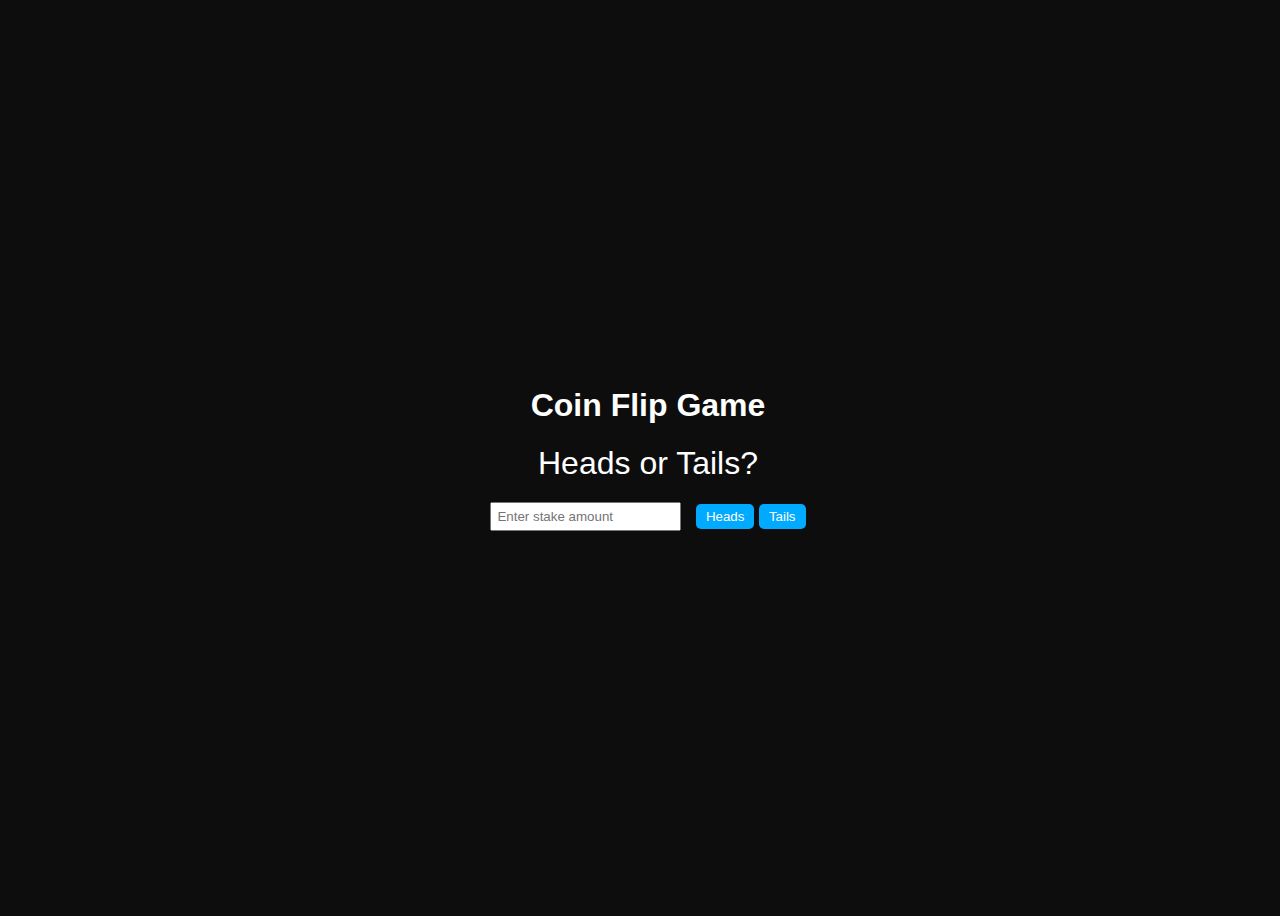
<file: Games/CoinFlip.html>
<!DOCTYPE html>
<html lang="en">
<head>
    <meta charset="UTF-8">
    <meta name="viewport" content="width=device-width, initial-scale=1.0">
    <title>Coin Flip Game</title>
    <style>
        body {
            font-family: Arial, sans-serif;
            display: flex;
            justify-content: center;
            align-items: center;
            height: 100vh;
            width: 100%;    
            background-color: #0d0d0d;
            color: #ffffff;
            flex-direction: column;
        }
        .game-container {
            text-align: center;
        }
        .coin {
            font-size: 2em;
            margin: 20px 0;
        }
        .stake-container {
            margin-top: 20px;
            text-align: center;
        }
        .stake-container input {
            padding: 5px;
            margin-right: 10px;
        }
        .stake-container button {
            padding: 5px 10px;
            background-color: #00aaff;
            border: none;
            cursor: pointer;
            color: #ffffff;
            border-radius: 5px;
        }
        .result {
            margin-top: 20px;
        }
    </style>
</head>
<body>
    <div class="game-container">
        <h1>Coin Flip Game</h1>
        <div class="coin" id="coin">Heads or Tails?</div>
        <div class="stake-container">
            <input type="number" id="stakeAmount" placeholder="Enter stake amount">
            <button onclick="placeStake('heads')">Heads</button>
            <button onclick="placeStake('tails')">Tails</button>
        </div>
        <div class="result" id="result"></div>
    </div>
    <script>
        let balance = 1000; // Initial balance

        function placeStake(choice) {
            const stakeAmount = parseInt(document.getElementById('stakeAmount').value) || 0;

            if (stakeAmount <= 0 || stakeAmount > balance) {
                alert('Invalid stake amount.');
                return;
            }

            balance -= stakeAmount;
            updateBalanceDisplay();

            const randomOutcome = Math.random() < 0.5 ? 'heads' : 'tails';
            const multiplier = 1.95;
            let winAmount = 0;

            if (choice === randomOutcome) {
                winAmount = stakeAmount * multiplier;
                balance += winAmount;
                document.getElementById('result').innerHTML = `You won! Coin landed on ${randomOutcome}. Win amount: $${winAmount.toFixed(2)}. Balance: $${balance.toFixed(2)}`;
            } else {
                document.getElementById('result').innerHTML = `You lost! Coin landed on ${randomOutcome}. Balance: $${balance.toFixed(2)}`;
            }

            document.getElementById('coin').innerHTML = randomOutcome.charAt(0).toUpperCase() + randomOutcome.slice(1);
            document.getElementById('stakeAmount').value = '';
            updateBalanceDisplay();
        }
    </script>
    <script src="../scripts.js"></script>
</body>
</html>
</file>
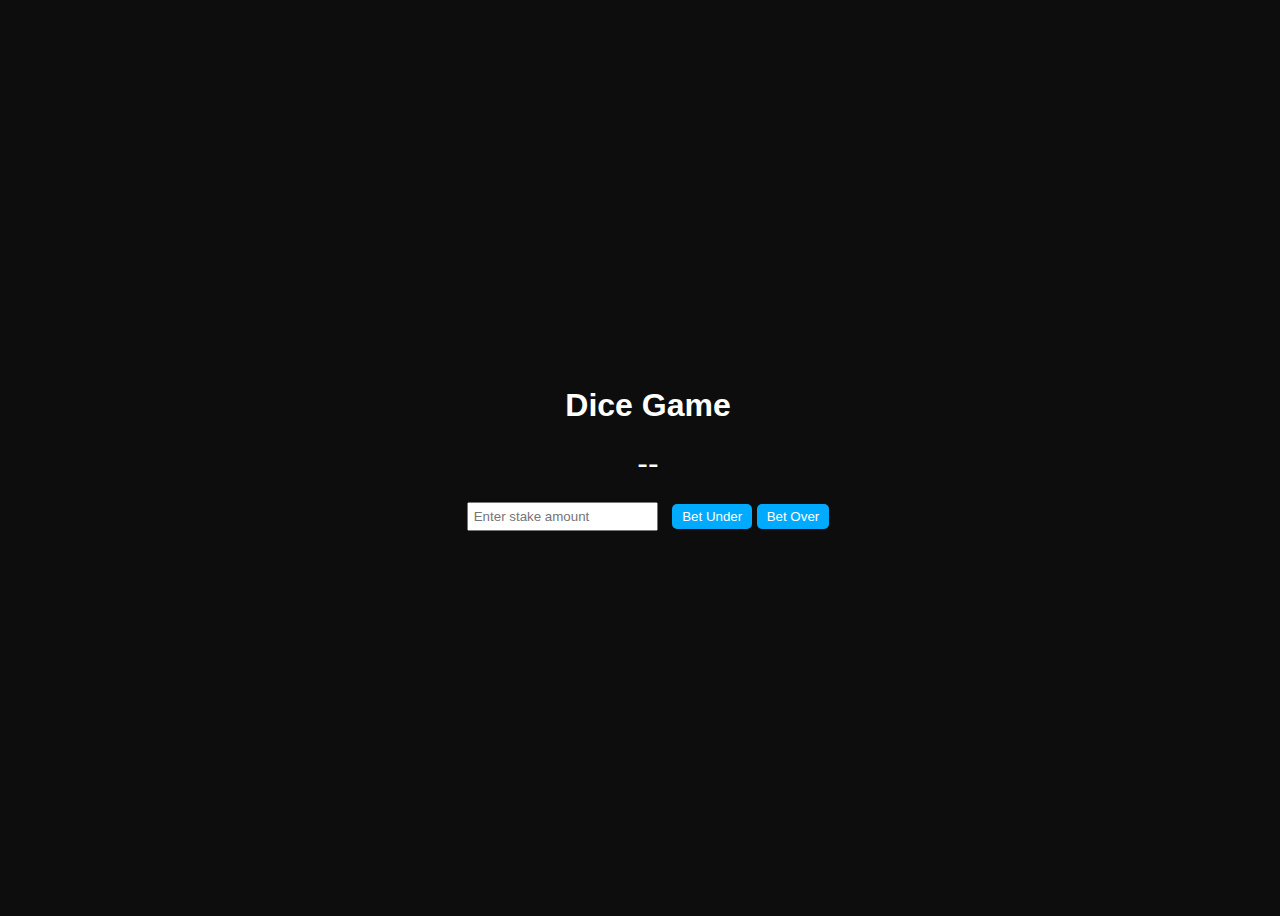
<file: Games/DicePlay.html>
<!DOCTYPE html>
<html lang="en">
<head>
    <meta charset="UTF-8">
    <meta name="viewport" content="width=device-width, initial-scale=1.0">
    <title>Dice Game</title>
    <style>
        body {
            font-family: Arial, sans-serif;
            display: flex;
            justify-content: center;
            align-items: center;
            height: 100vh;
            width: 100%;    
            background-color: #0d0d0d;
            color: #ffffff;
            flex-direction: column;
        }
        .game-container {
            text-align: center;
        }
        .dice-container {
            margin: 20px 0;
        }
        .dice {
            font-size: 2em;
        }
        .stake-container {
            margin-top: 20px;
            text-align: center;
        }
        .stake-container input {
            padding: 5px;
            margin-right: 10px;
        }
        .stake-container button {
            padding: 5px 10px;
            background-color: #00aaff;
            border: none;
            cursor: pointer;
            color: #ffffff;
            border-radius: 5px;
        }
        .result {
            margin-top: 20px;
        }
    </style>
</head>
<body>
    <div class="game-container">
        <h1>Dice Game</h1>
        <div class="dice-container">
            <div class="dice" id="rolledNumber">--</div>
        </div>
        <div class="stake-container">
            <input type="number" id="stakeAmount" placeholder="Enter stake amount">
            <button onclick="placeStake('under')">Bet Under</button>
            <button onclick="placeStake('over')">Bet Over</button>
        </div>
        <div class="result" id="result"></div>
    </div>
    <script>
        let balance = 1000; // Initial balance

        function placeStake(betType) {
            const stakeAmount = parseInt(document.getElementById('stakeAmount').value) || 0;

            if (stakeAmount <= 0 || stakeAmount > balance) {
                alert('Invalid stake amount.');
                return;
            }

            balance -= stakeAmount;
            updateBalanceDisplay();

            const rolledNumber = Math.floor(Math.random() * 36);
            const multiplier = (Math.random() * 2 + 1).toFixed(2); // Random multiplier between 1 and 3
            let winAmount = 0;

            if ((betType === 'under' && rolledNumber < 18) || (betType === 'over' && rolledNumber >= 18)) {
                winAmount = stakeAmount * multiplier;
                balance += winAmount;
                document.getElementById('result').innerHTML = `You won! Rolled number: ${rolledNumber}. Multiplier: ${multiplier}. New balance: $${balance.toFixed(2)}`;
            } else {
                document.getElementById('result').innerHTML = `You lost! Rolled number: ${rolledNumber}. New balance: $${balance.toFixed(2)}`;
            }

            document.getElementById('rolledNumber').innerHTML = rolledNumber;
            document.getElementById('stakeAmount').value = '';
            updateBalanceDisplay();
        }
    </script>
    <script src="../scripts.js"></script>
</body>
</html>
</file>
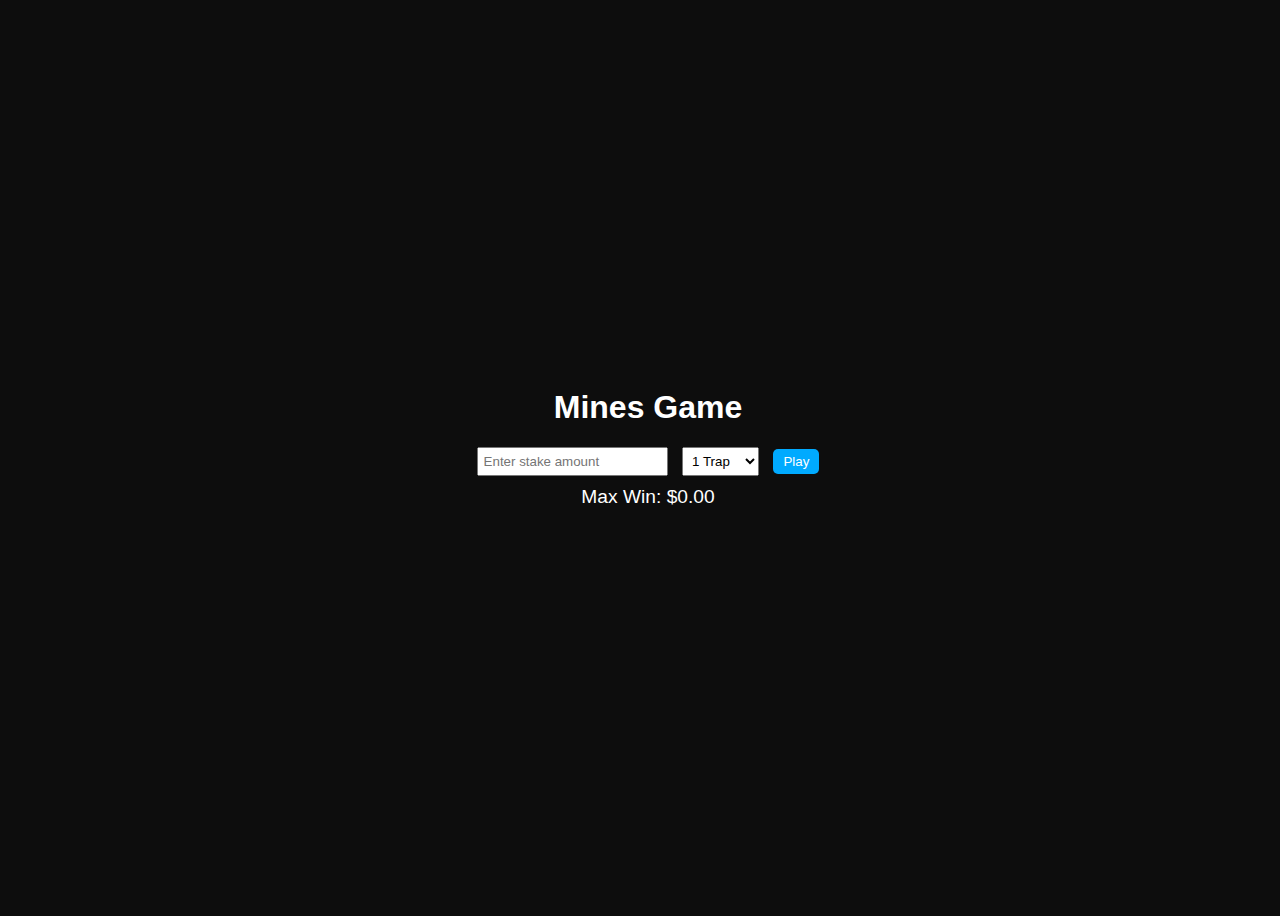
<file: Games/game3.html>
<!DOCTYPE html>
<html lang="en">
<head>
    <meta charset="UTF-8">
    <meta name="viewport" content="width=device-width, initial-scale=1.0">
    <title>Mines Game</title>
    <style>
        body {
            font-family: Arial, sans-serif;
            display: flex;
            justify-content: center;
            align-items: center;
            height: 100vh;
            width: 100%;    
            background-color: #0d0d0d;
            color: #ffffff;
            flex-direction: column;
        }
        .game-container {
            text-align: center;
        }
        .grid {
            display: grid;
            grid-template-columns: repeat(5, 50px);
            grid-gap: 10px;
            margin-top: 20px;
        }
        .cell {
            width: 50px;
            height: 50px;
            background-color: #2a2a2a;
            display: flex;
            justify-content: center;
            align-items: center;
            cursor: pointer;
            border-radius: 5px;
        }
        .cell.revealed {
            background-color: #00aaff;
        }
        .cell.mine {
            background-color: #ff0000;
        }
        .stake-container {
            margin-top: 20px;
            text-align: center;
        }
        .stake-container input, .stake-container select {
            padding: 5px;
            margin-right: 10px;
        }
        .stake-container button {
            padding: 5px 10px;
            background-color: #00aaff;
            border: none;
            cursor: pointer;
            color: #ffffff;
            border-radius: 5px;
        }
        .result {
            margin-top: 20px;
        }
        .max-win {
            margin-top: 10px;
            font-size: 1.2em;
        }
    </style>
</head>
<body>
    <div class="game-container">
        <h1>Mines Game</h1>
        <div class="stake-container">
            <input type="number" id="stakeAmount" placeholder="Enter stake amount" min="2">
            <select id="trapsCount">
                <option value="1">1 Trap</option>
                <option value="3">3 Traps</option>
                <option value="5">5 Traps</option>
            </select>
            <button onclick="startGame()">Play</button>
        </div>
        <div class="max-win" id="maxWin">Max Win: $0.00</div>
        <div class="grid" id="grid"></div>
        <div class="result" id="result"></div>
    </div>
    <script>
        let balance = 5000; // Initial balance
        let mines = [];
        let revealedCells = 0;

        function calculateMaxWin(stake, traps) {
            let multiplier;
            switch (traps) {
                case 1:
                    multiplier = 23.88;
                    break;
                case 3:
                    multiplier = 4000;
                    break;
                case 5:
                    multiplier = 8000;
                    break;
                default:
                    multiplier = 0;
            }
            return stake * multiplier;
        }

        function updateMaxWin() {
            const stake = parseFloat(document.getElementById('stakeAmount').value) || 0;
            const traps = parseInt(document.getElementById('trapsCount').value);
            const maxWin = calculateMaxWin(stake, traps);
            document.getElementById('maxWin').textContent = `Max Win: $${maxWin.toFixed(2)}`;
        }

        document.getElementById('stakeAmount').addEventListener('input', updateMaxWin);
        document.getElementById('trapsCount').addEventListener('change', updateMaxWin);

        function startGame() {
            const stake = parseFloat(document.getElementById('stakeAmount').value) || 0;
            const traps = parseInt(document.getElementById('trapsCount').value);

            if (stake < 2 || stake > balance) {
                alert('Invalid stake amount.');
                return;
            }

            balance -= stake;
            document.getElementById('result').innerHTML = `Game started! Stake: $${stake}. Balance: $${balance.toFixed(2)}`;

            mines = Array(25).fill(false);
            for (let i = 0; i < traps; i++) {
                let mineIndex;
                do {
                    mineIndex = Math.floor(Math.random() * 25);
                } while (mines[mineIndex]);
                mines[mineIndex] = true;
            }

            revealedCells = 0;
            const grid = document.getElementById('grid');
            grid.innerHTML = '';
            for (let i = 0; i < 25; i++) {
                const cell = document.createElement('div');
                cell.className = 'cell';
                cell.onclick = () => revealCell(i, stake, traps);
                grid.appendChild(cell);
            }
        }

        function revealCell(index, stake, traps) {
            if (mines[index]) {
                document.getElementById('result').innerHTML = `You hit a mine! You lost $${stake}. Balance: $${balance.toFixed(2)}`;
                document.querySelectorAll('.cell')[index].classList.add('mine');
                document.querySelectorAll('.cell').forEach(cell => cell.onclick = null);
            } else {
                revealedCells++;
                document.querySelectorAll('.cell')[index].classList.add('revealed');
                document.querySelectorAll('.cell')[index].onclick = null;

                if (revealedCells === 25 - traps) {
                    const winAmount = calculateMaxWin(stake, traps);
                    balance += winAmount;
                    document.getElementById('result').innerHTML = `You won! Win amount: $${winAmount.toFixed(2)}. Balance: $${balance.toFixed(2)}`;
                    document.querySelectorAll('.cell').forEach(cell => cell.onclick = null);
                }
            }
        }

        updateMaxWin();
    </script>
</body>
</html>
</file>
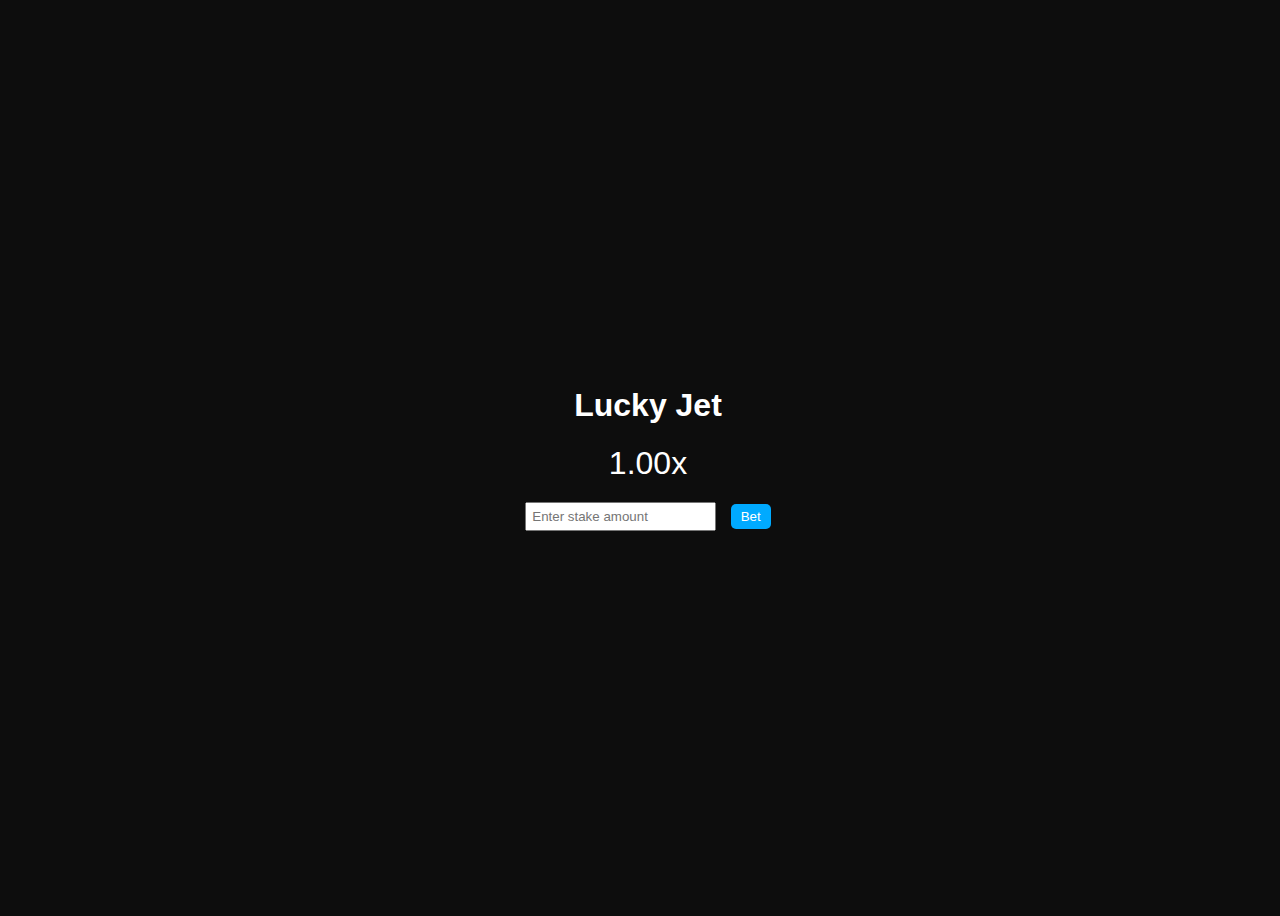
<file: Games/game4.html>
<!DOCTYPE html>
<html lang="en">
<head>
    <meta charset="UTF-8">
    <meta name="viewport" content="width=device-width, initial-scale=1.0">
    <title>Lucky Jet</title>
    <style>
        body {
            font-family: Arial, sans-serif;
            display: flex;
            justify-content: center;
            align-items: center;
            height: 100vh;
            width: 100%;    
            background-color: #0d0d0d;
            color: #ffffff;
            flex-direction: column;
        }
        .game-container {
            text-align: center;
        }
        .jet {
            font-size: 2em;
            margin: 20px 0;
        }
        .stake-container {
            margin-top: 20px;
            text-align: center;
        }
        .stake-container input {
            padding: 5px;
            margin-right: 10px;
        }
        .stake-container button {
            padding: 5px 10px;
            background-color: #00aaff;
            border: none;
            cursor: pointer;
            color: #ffffff;
            border-radius: 5px;
        }
        .result {
            margin-top: 20px;
        }
    </style>
</head>
<body>
    <div class="game-container">
        <h1>Lucky Jet</h1>
        <div class="jet" id="jet">1.00x</div>
        <div class="stake-container">
            <input type="number" id="stakeAmount" placeholder="Enter stake amount">
            <button onclick="placeStake()">Bet</button>
        </div>
        <div class="result" id="result"></div>
    </div>
    <script>
        let balance = 1000; // Initial balance
        let stake = 0;
        let multiplier = 1.00;
        let gameInterval;

        function placeStake() {
            stake = parseInt(document.getElementById('stakeAmount').value) || 0;

            if (stake <= 0 || stake > balance) {
                alert('Invalid stake amount.');
                return;
            }

            balance -= stake;
            updateBalanceDisplay();

            document.getElementById('result').innerHTML = `Game started! Stake: $${stake}. Balance: $${balance.toFixed(2)}`;

            multiplier = 1.00;
            document.getElementById('jet').innerHTML = `${multiplier.toFixed(2)}x`;

            clearInterval(gameInterval);
            gameInterval = setInterval(() => {
                multiplier += 0.01;
                document.getElementById('jet').innerHTML = `${multiplier.toFixed(2)}x`;

                if (Math.random() < 0.01) { // Random chance to end the game
                    clearInterval(gameInterval);
                    document.getElementById('result').innerHTML = `Flew away at ${multiplier.toFixed(2)}x. You lost $${stake}. Balance: $${balance.toFixed(2)}`;
                    updateBalanceDisplay();
                }
            }, 100);
        }
    </script>
    <script src="../scripts.js"></script>
</body>
</html>
</file>
